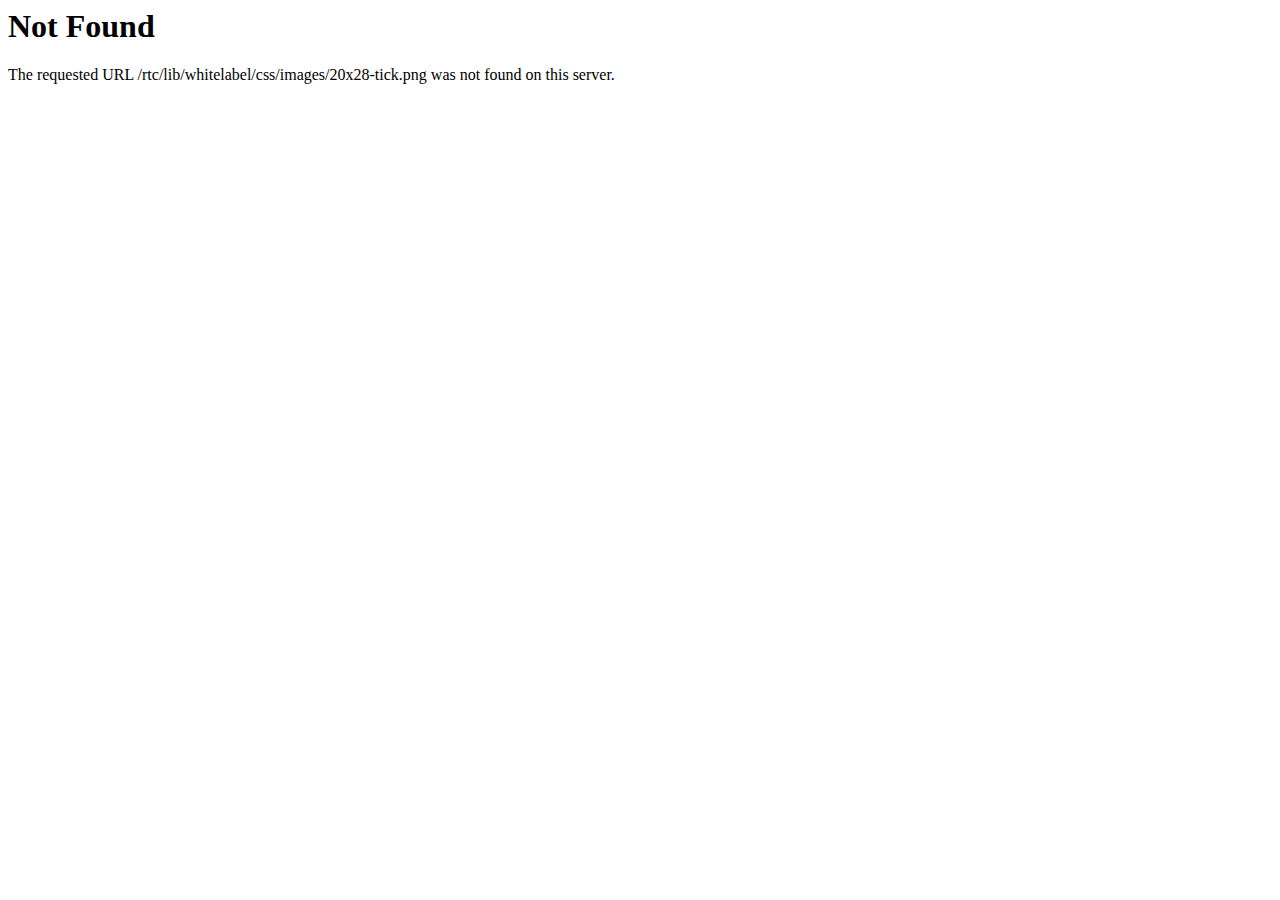
<file: images/20x28-tick.html>
<!DOCTYPE HTML PUBLIC "-//IETF//DTD HTML 2.0//EN">
<html><head>
<title>404 Not Found</title>
</head><body>
<h1>Not Found</h1>
<p>The requested URL /rtc/lib/whitelabel/css/images/20x28-tick.png was not found on this server.</p>
</body></html>
</file>
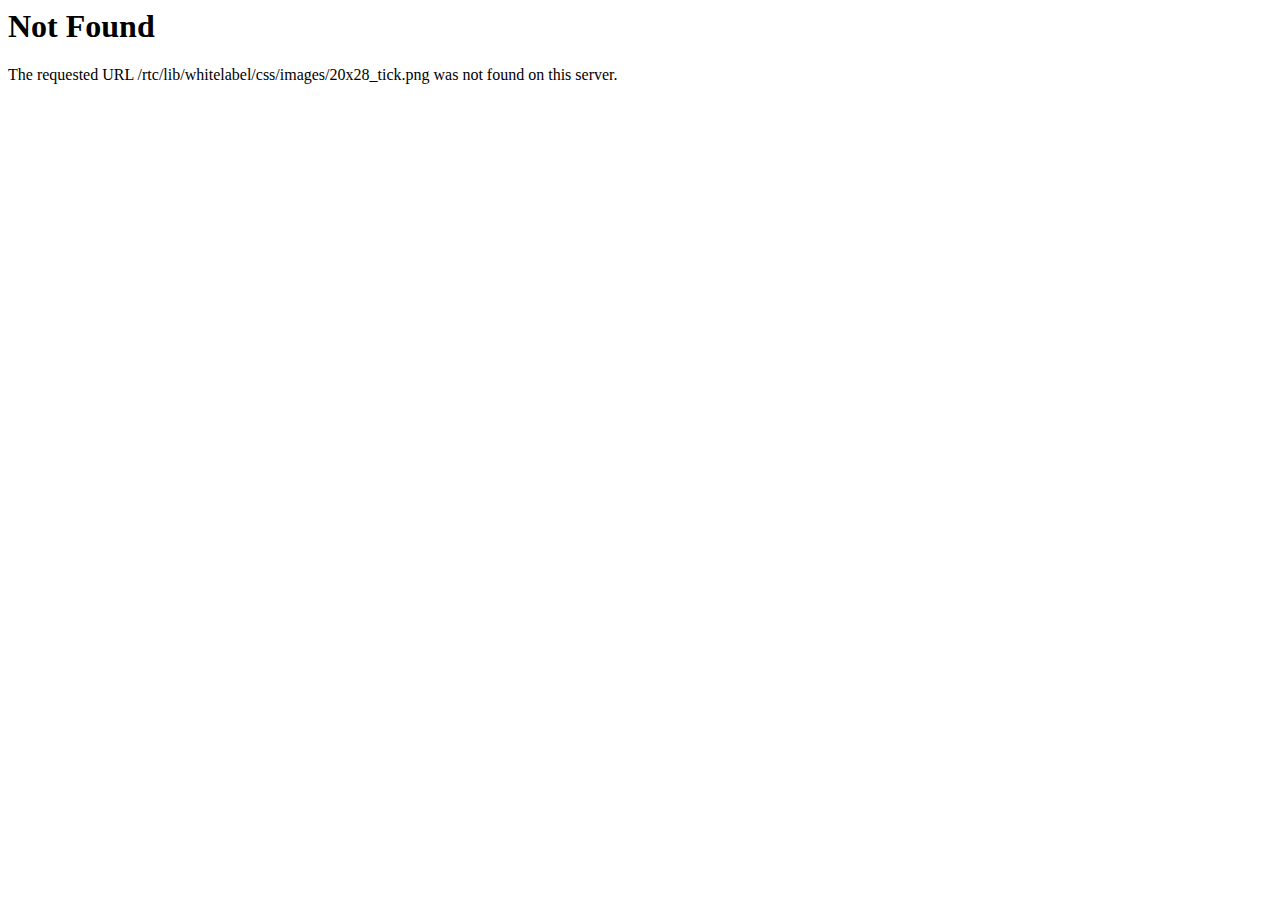
<file: images/20x28_tick.html>
<!DOCTYPE HTML PUBLIC "-//IETF//DTD HTML 2.0//EN">
<html><head>
<title>404 Not Found</title>
</head><body>
<h1>Not Found</h1>
<p>The requested URL /rtc/lib/whitelabel/css/images/20x28_tick.png was not found on this server.</p>
</body></html>
</file>
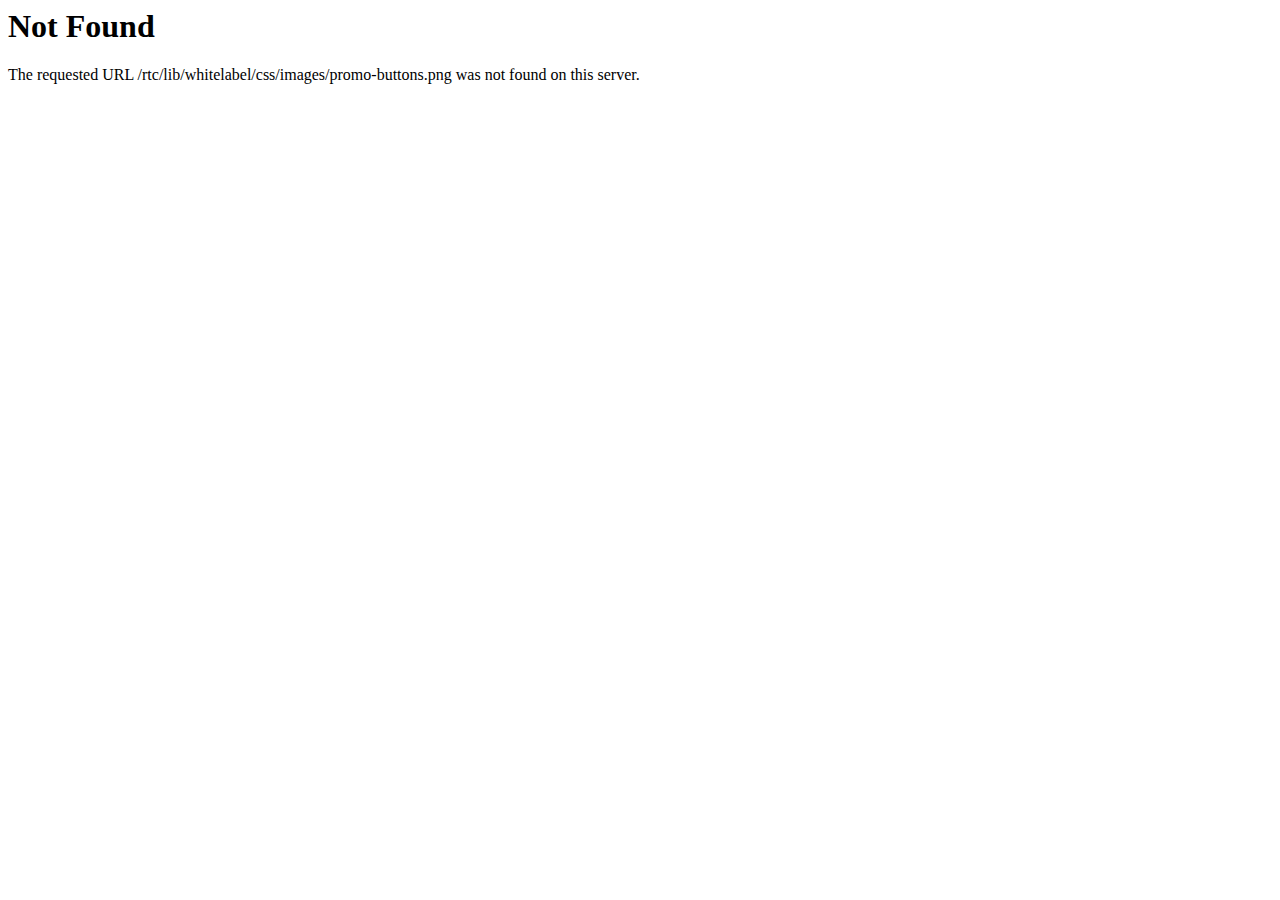
<file: images/promo-buttons.html>
<!DOCTYPE HTML PUBLIC "-//IETF//DTD HTML 2.0//EN">
<html><head>
<title>404 Not Found</title>
</head><body>
<h1>Not Found</h1>
<p>The requested URL /rtc/lib/whitelabel/css/images/promo-buttons.png was not found on this server.</p>
</body></html>
</file>
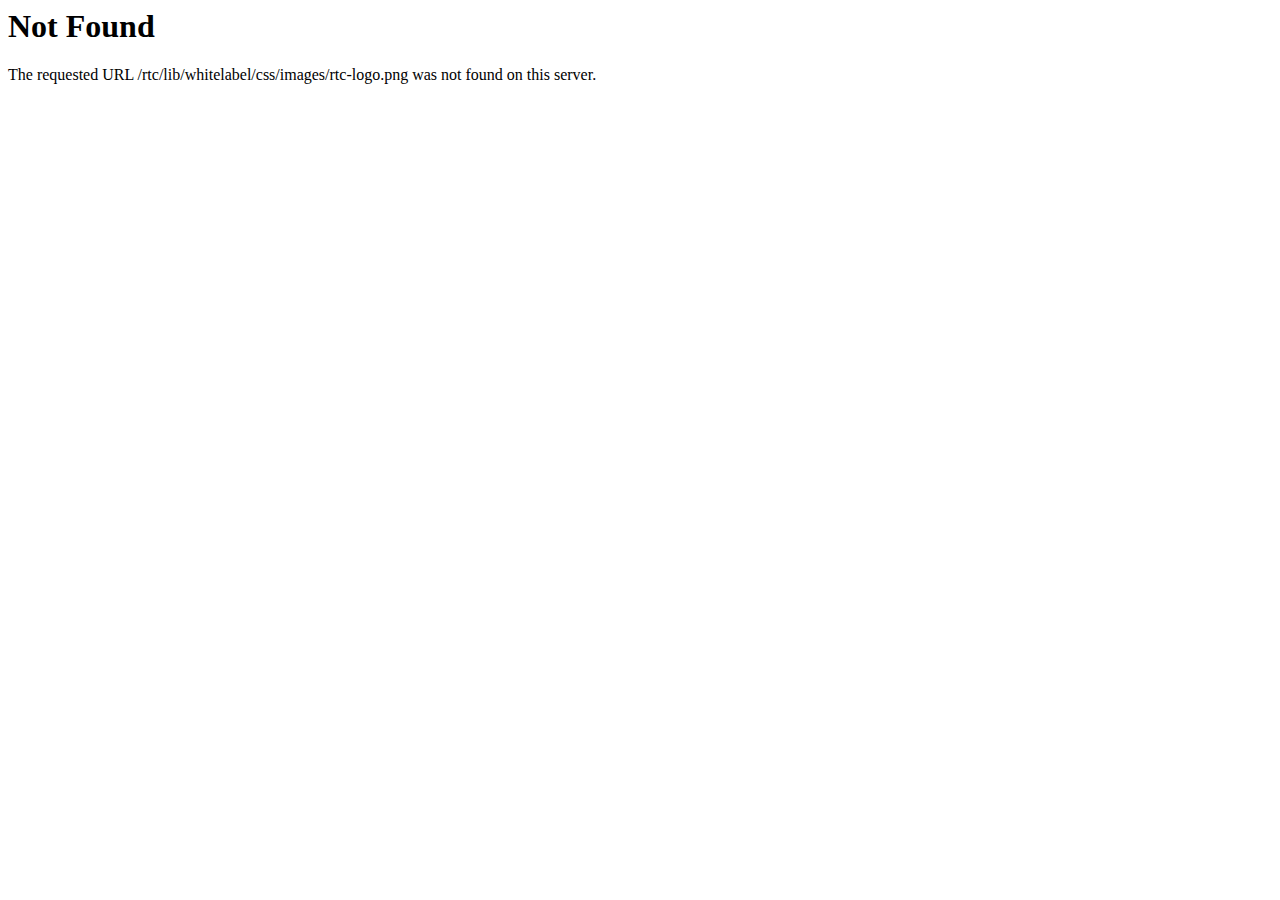
<file: images/rtc-logo.html>
<!DOCTYPE HTML PUBLIC "-//IETF//DTD HTML 2.0//EN">
<html><head>
<title>404 Not Found</title>
</head><body>
<h1>Not Found</h1>
<p>The requested URL /rtc/lib/whitelabel/css/images/rtc-logo.png was not found on this server.</p>
</body></html>
</file>
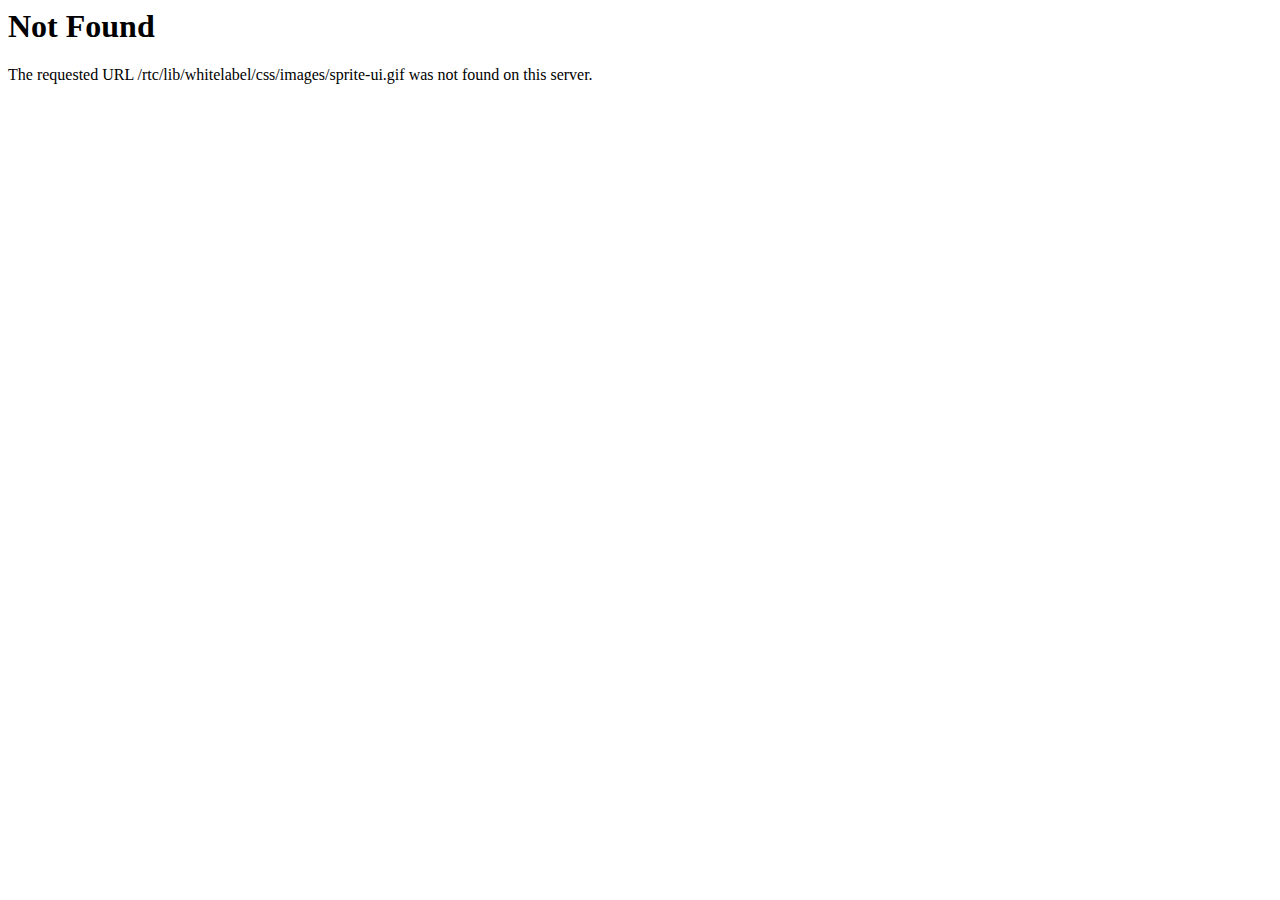
<file: images/sprite-ui.html>
<!DOCTYPE HTML PUBLIC "-//IETF//DTD HTML 2.0//EN">
<html><head>
<title>404 Not Found</title>
</head><body>
<h1>Not Found</h1>
<p>The requested URL /rtc/lib/whitelabel/css/images/sprite-ui.gif was not found on this server.</p>
</body></html>
</file>
